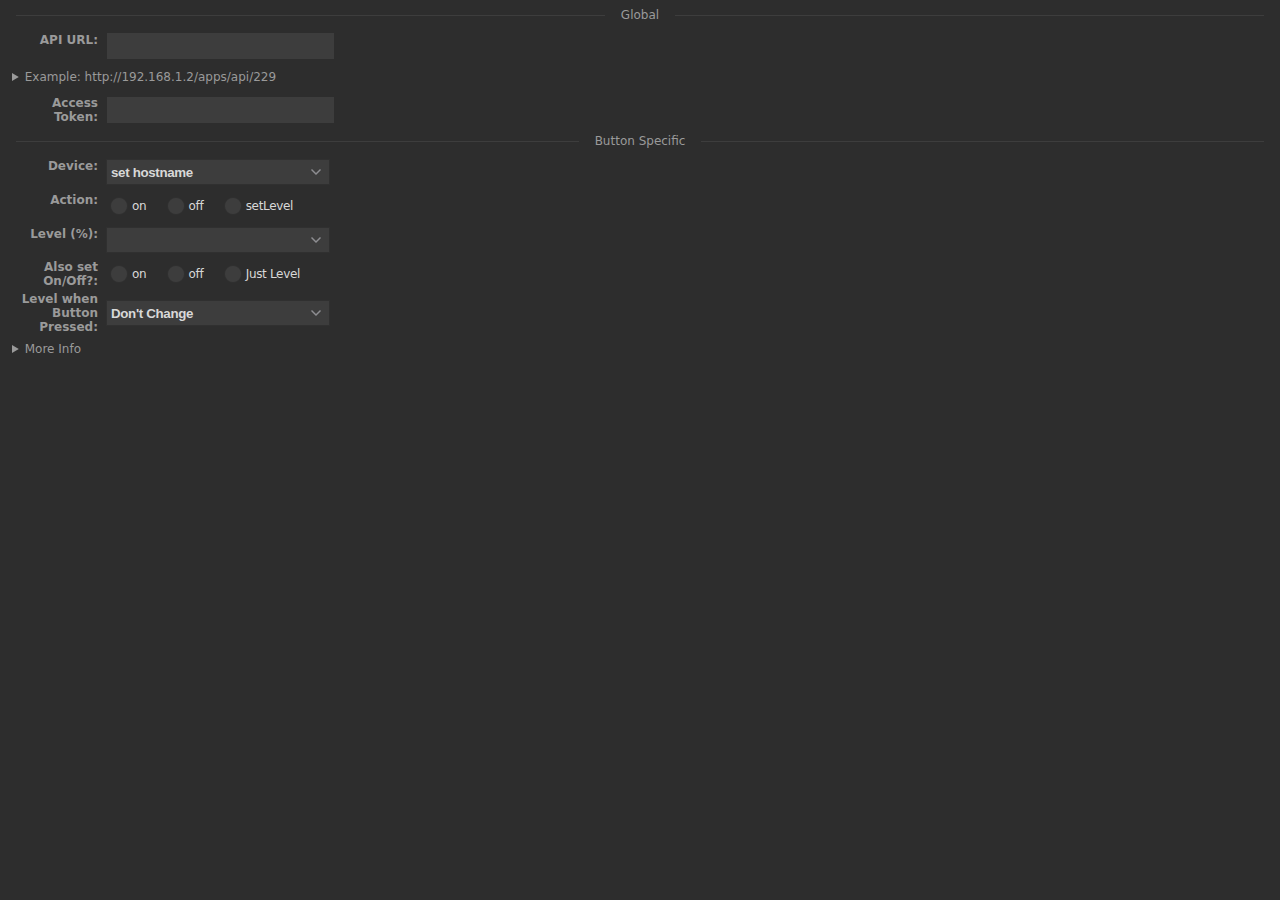
<file: pi/hubitat_pi.html>
<!DOCTYPE html>
<html>

<head>
    <meta charset="utf-8" />
    <title>com.ripnet.hubitat PI</title>
    <link rel="stylesheet" href="sdpi.css">
</head>
<body>
<div class="sdpi-wrapper">
    <div class="sdpi-heading">Global</div>
    <div class="sdpi-item">
        <div class="sdpi-item-label" type="field">API URL</div>
        <input type="text" class="sdpi-item-value global" id="hostname">
    </div>
    <details>
        <summary>Example: http://192.168.1.2/apps/api/229</summary>
    </details>
    <div class="sdpi-item">
        <div class="sdpi-item-label" type="field">Access Token</div>
        <input type="text" class="sdpi-item-value global" id="access_token">
    </div>

    <div class="sdpi-heading">Button Specific</div>
    <div class="sdpi-item">
        <div class="sdpi-item-label">Device</div>
        <select class="sdpi-item-value" id="device">
            <option disabled selected>set hostname</option>
        </select>
    </div>
    <div class="sdpi-item action-set" type="radio">
        <div class="sdpi-item-label">Action</div>
        <div class="sdpi-item-value">
            <span class="sdpi-item-child">
                <input type="radio" id="action_on" name="action" value="on">
                <label for="action_on" class="sdpi-item-label"><span></span>on</label>
            </span>
            <span class="sdpi-item-child">
                <input type="radio" id="action_off" name="action" value="off">
                <label for="action_off" class="sdpi-item-label"><span></span>off</label>
            </span>
            <span class="sdpi-item-child">
                <input type="radio" id="action_setLevel" name="action" value="setLevel">
                <label for="action_setLevel" class="sdpi-item-label"><span></span>setLevel</label>
            </span>
        </div>
    </div>
    <div class="sdpi-item action-setLevel" type="radio">
        <div class="sdpi-item-label">Level (%)</div>
        <select class="sdpi-item-value" id="level" name="level">

        </select>
    </div>
    <div class="sdpi-item action-setLevel" type="radio">
        <div class="sdpi-item-label">Also set On/Off?</div>
        <div class="sdpi-item-value">
            <span class="sdpi-item-child">
                <input type="radio" id="subAction_on" name="subAction" value="on">
                <label for="subAction_on" class="sdpi-item-label"><span></span>on</label>
            </span>
            <span class="sdpi-item-child">
                <input type="radio" id="subAction_off" name="subAction" value="off">
                <label for="subAction_off" class="sdpi-item-label"><span></span>off</label>
            </span>
            <span class="sdpi-item-child">
                <input type="radio" id="subAction_none" name="subAction" value="none">
                <label for="subAction_none" class="sdpi-item-label"><span></span>Just Level</label>
            </span>
        </div>
    </div>

    <div class="sdpi-item multiSetting">
        <div class="sdpi-item-label">Level when Button Pressed</div>
        <select class="sdpi-item-value" id="startingLevel" name="startingLevel">
            <option value="-1">Don't Change</option>
        </select>
    </div>
    <details class="multiSetting">
        <summary>More Info</summary>

        <p>When the button is pressed, if the light is off, the light will turn on, and will have the level set to the above setting. If it's already on, it will increase brightness</p>
        <p>When the button is held, the light will turn off.</p>
        <p>When the button is double-clicked, the light will decrease brightness.</p>
    </details>

</div>
<script src="../resources/js/jquery-3.5.1.min.js"></script>
<script src="../resources/js/streamdeck.js"></script>
<script>
    let globalSettings = {};
    let localSettings = {};

    let devices = [];

    let action = null;


    waitForSD();
    function waitForSD() {
        // Wait until streamdeck has connected
        if ($sd.ready)
            start();
        else
            setTimeout(waitForSD, 100);
    }

    function start() {
        // populate level
        for (let i = 1; i <= 100; i++) {
            $('#level').append($('<option></option>').val(i).html(i));
            $('#startingLevel').append($('<option></option>').val(i).html(i));
        }

        // StreamDeck connected, subscribe to events
        $sd.subscribe('didReceiveGlobalSettings', receivedGlobalSettings);
        $sd.subscribe('didReceiveSettings', receivedSettings);
        action = $sd.actionInfo.action;
        $('.action-setLevel').hide();
        $('.multiSetting').hide();
        if (action === 'com.ripnet.hubitat.setswitch.action') {
            $('.action-set').show();
        } else {
            $('.action-set').hide();
        }
        if (action === 'com.ripnet.hubitat.multidimmer.action') {
            $('.multiSetting').show();
        }
        $sd.sendEvents(); // ready!
        $sd.getSettings();
    }


    $(function() {



        $('.global').change(function() {
            let id = $(this).attr('id');
            let value = $(this).val();
            let newSettings = Object.assign({}, globalSettings);
            newSettings[id] = value;
            setGlobalSettings(newSettings);
        });

        $('#device').change(function() {
            let newSettings = Object.assign({}, localSettings);
            newSettings["device"] = $(this).val();
            setSettings(newSettings);
        });

        $('input[type="radio"][name="action"]').change(function() {
            let newSettings = Object.assign({}, localSettings);
            newSettings["action"] = $(this).val();
            if ($(this).val() === 'setLevel') {
                $('.action-setLevel').show();
            } else {
                $('.action-setLevel').hide();
            }
            setSettings(newSettings);
        });
        $('input[type="radio"][name="subAction"]').change(function() {
            let newSettings = Object.assign({}, localSettings);
            newSettings["subAction"] = $(this).val();
            setSettings(newSettings);
        });
        $('#level').change(function() {
            changeLevel($(this).val());
        });
        $('#startingLevel').change(function() {
            let newSettings = Object.assign({}, localSettings);
            newSettings["startingLevel"] = $(this).val();
            setSettings(newSettings);
        });

    });

    function changeLevel(value) {
        let newSettings = Object.assign({}, localSettings);
        newSettings["level"] = value;
        setSettings(newSettings);
    }

    function receivedGlobalSettings(data) {
        globalSettings = data.payload['settings'] || {};

        for (const [key, value] of Object.entries(globalSettings)) {
            $('#' + key).val(value);
        }
        getDevices();
    }

    function receivedSettings(data) {
        localSettings = data.payload.settings || {};
        console.log(data);
        console.log(action);
        if (action === 'com.ripnet.hubitat.setswitch.action') {
            if ("action" in localSettings) {
                $('input[type="radio"][name="action"][value="'+localSettings.action+'"]').attr('checked', true);
                if (localSettings.action === 'setLevel') {
                    $('.action-setLevel').show();
                } else {
                    $('.action-setLevel').hide();
                }
            }
            if ("level" in localSettings) {
                $('#level').val(localSettings.level);
            }
        }
        if ("startingLevel" in localSettings) {
            $('#startingLevel').val(localSettings.startingLevel);
        }
    }


    function getDevices() {
        $.get(globalSettings.hostname + "/devices/all?access_token=" + globalSettings.access_token, function(data) {
            devices = [];
            data.forEach(function(device) {
                if (device.capabilities.includes("Switch")) {
                    let d = {id: device.id, name: device.label}
                    devices.push(d);
                }
            });
            populateDevices();
        })
    }

    function populateDevices() {
        // load the devices from the array into the HTML select
        let d = $('#device');
        d.empty();
        if (!localSettings.hasOwnProperty('device')) {
            d.append($("<option />"))
        }
        devices.forEach(function(device) {
            d.append($("<option />").val(device.id).text(device.name));
        });
        if (localSettings.hasOwnProperty('device')) {
            $('#device option[value="'+ localSettings.device+'"]').prop('selected', true);
        }
    }

    function setGlobalSettings(settings) {
        $sd.setGlobalSettings(settings);
        $sd.getGlobalSettings();
    }

    function getSettings() {
        $sd.getSettings();
    }

    function setSettings(settings) {
        $sd.setSettings(settings);
        getSettings();
    }



</script>
</body>
</html>
</file>
<file: pi/sdpi.css>
html {
  --sdpi-bgcolor: #2D2D2D;
  --sdpi-background: #3D3D3D;
  --sdpi-color: #d8d8d8;
  --sdpi-bordercolor: #3a3a3a;
  --sdpi-buttonbordercolor: #969696;
  --sdpi-borderradius: 0px;
  --sdpi-width: 224px;
  --sdpi-fontweight: 600;
  --sdpi-letterspacing: -0.25pt;
  height: 100%;
  width: 100%;
  overflow: hidden;
  touch-action:none;
}

html, body {
  font-family: system-ui, -apple-system, BlinkMacSystemFont, "Segoe UI", Roboto, Helvetica, Arial, sans-serif, "Apple Color Emoji", "Segoe UI Emoji", "Segoe UI Symbol";
  font-size: 9pt;
	background-color: var(--sdpi-bgcolor);
	color: #9a9a9a;
}

body {
  height: 100%;
  padding: 0;
  overflow-x: hidden;
  overflow-y: auto;
  margin: 0;
  -webkit-overflow-scrolling: touch;
  -webkit-text-size-adjust: 100%;
  -webkit-font-smoothing: antialiased;
}

mark {
  background-color: var(--sdpi-bgcolor);
  color: var(--sdpi-color);
}

hr, hr2 {
  -webkit-margin-before: 1em;
  -webkit-margin-after: 1em;
  border-style: none;
  background: var(--sdpi-background);
  height: 1px;
}

hr2,
.sdpi-heading {
	display: flex;
	flex-basis: 100%;
	align-items: center;
	color: inherit;
	font-size: 9pt;
	margin: 8px 0px;
}

.sdpi-heading::before,
.sdpi-heading::after {
	content: "";
	flex-grow: 1;
	background: var(--sdpi-background);
	height: 1px;
	font-size: 0px;
	line-height: 0px;
	margin: 0px 16px;
}

hr2 {
  height: 2px;
}

hr, hr2 {
  margin-left:16px;
  margin-right:16px;
}

.sdpi-item-value,
option,
input,
select,
button {
  font-size: 10pt;
  font-weight: var(--sdpi-fontweight);
  letter-spacing: var(--sdpi-letterspacing);
}



.win .sdpi-item-value,
.win option,
.win input,
.win select,
.win button {
  font-size: 11px;
  font-style: normal;
  letter-spacing: inherit;
  font-weight: 100;
}

.win button {
  font-size: 12px;
}

::-webkit-progress-value,
meter::-webkit-meter-optimum-value {
  border-radius: 2px;
  /* background: linear-gradient(#ccf, #99f 20%, #77f 45%, #77f 55%, #cdf); */
}

::-webkit-progress-bar,
meter::-webkit-meter-bar {
  border-radius: 3px;
  background: var(--sdpi-background);
}

::-webkit-progress-bar:active,
meter::-webkit-meter-bar:active {
  border-radius: 3px;
  background: #222222;
}
::-webkit-progress-value:active,
meter::-webkit-meter-optimum-value:active {
  background: #99f;
}

progress,
progress.sdpi-item-value {
  min-height: 5px !important;
  height: 5px;
  background-color: #303030;
}

progress {
  margin-top: 8px !important;
  margin-bottom: 8px !important;
}

.full progress,
progress.full {
  margin-top: 3px !important;
}

::-webkit-progress-inner-element {
  background-color: transparent;
}


.sdpi-item[type="progress"] {
  margin-top: 4px !important;
  margin-bottom: 12px;
  min-height: 15px;
}

.sdpi-item-child.full:last-child {
  margin-bottom: 4px;
}

.tabs {
  /**
   * Setting display to flex makes this container lay
   * out its children using flexbox, the exact same
   * as in the above "Stepper input" example.
   */
  display: flex;

  border-bottom: 1px solid #D7DBDD;
}

.tab {
  cursor: pointer;
  padding: 5px 30px;
  color: #16a2d7;
  font-size: 9pt;
  border-bottom: 2px solid transparent;
}

.tab.is-tab-selected {
  border-bottom-color: #4ebbe4;
}

select {
  -webkit-appearance: none;
  -moz-appearance: none;
  -o-appearance: none;
  appearance: none;
  background: url(caret.svg) no-repeat 97% center;
}

label.sdpi-file-label,
input[type="button"],
input[type="submit"],
input[type="reset"],
input[type="file"],
input[type=file]::-webkit-file-upload-button,
button,
select {
  color: var(--sdpi-color);
  border: 1pt solid #303030;
  font-size: 8pt;
  background-color: var(--sdpi-background);
  border-radius: var(--sdpi-borderradius);
}

label.sdpi-file-label,
input[type="button"],
input[type="submit"],
input[type="reset"],
input[type="file"],
input[type=file]::-webkit-file-upload-button,
button {
  border: 1pt solid var(--sdpi-buttonbordercolor);
  border-radius: var(--sdpi-borderradius);
  border-color: var(--sdpi-buttonbordercolor);
  min-height: 23px !important;
  height: 23px !important;
  margin-right: 8px;
}

input[type=number]::-webkit-inner-spin-button,
input[type=number]::-webkit-outer-spin-button {
  -webkit-appearance: none;
  margin: 0;
}

input[type="file"] {
  border-radius: var(--sdpi-borderradius);
  max-width: 220px;
}

option {
  height: 1.5em;
  padding: 4px;
}

/* SDPI */

.sdpi-wrapper {
  overflow-x: hidden;
  height: 100%;
}

.sdpi-item {
  display: flex;
  flex-direction: row;
  min-height: 32px;
  align-items: center;
  margin-top: 2px;
  max-width: 344px;
}

.sdpi-item:first-child {
  margin-top:-1px;
}

.sdpi-item:last-child {
  margin-bottom: 0px;
}

.sdpi-item > *:not(.sdpi-item-label):not(meter):not(details):not(canvas) {
  min-height: 26px;
  padding: 0px 4px 0px 4px;
}

.sdpi-item > *:not(.sdpi-item-label.empty):not(meter) {
  min-height: 26px;
  padding: 0px 4px 0px 4px;
}


.sdpi-item-group {
  padding: 0 !important;
}

meter.sdpi-item-value {
  margin-left: 6px;
}

.sdpi-item[type="group"] {
  display: block;
  margin-top: 12px;
  margin-bottom: 12px;
  /* border: 1px solid white; */
  flex-direction: unset;
  text-align: left;
}

.sdpi-item[type="group"] > .sdpi-item-label,
.sdpi-item[type="group"].sdpi-item-label {
  width: 96%;
  text-align: left;
  font-weight: 700;
  margin-bottom: 4px;
  padding-left: 4px;
}

dl,
ul,
ol {
  -webkit-margin-before: 0px;
  -webkit-margin-after: 4px;
  -webkit-padding-start: 1em;
  max-height: 90px;
  overflow-y: scroll;
  cursor: pointer;
  user-select: none;
}

table.sdpi-item-value,
dl.sdpi-item-value,
ul.sdpi-item-value,
ol.sdpi-item-value {
  -webkit-margin-before: 4px;
  -webkit-margin-after: 8px;
  -webkit-padding-start: 1em;
  width: var(--sdpi-width);
  text-align: center;
}

table > caption {
  margin: 2px;
}

.list,
.sdpi-item[type="list"] {
  align-items: baseline;
}

.sdpi-item-label {
  text-align: right;
  flex: none;
  width: 94px;
  padding-right: 4px;
  font-weight: 600;
  -webkit-user-select: none;
}

.win .sdpi-item-label,
.sdpi-item-label > small{
  font-weight: normal;
}

.sdpi-item-label:after {
  content: ": ";
}

.sdpi-item-label.empty:after {
  content: "";
}

.sdpi-test,
.sdpi-item-value {
  flex: 1 0 0;
  /* flex-grow: 1;
  flex-shrink: 0; */
  margin-right: 14px;
  margin-left: 4px;
  justify-content: space-evenly;
}

canvas.sdpi-item-value {
  max-width: 144px;
  max-height: 144px;
  width: 144px;
  height: 144px;
  margin: 0 auto;
  cursor: pointer;
}

input.sdpi-item-value {
  margin-left: 5px;
}

.sdpi-item-value button,
button.sdpi-item-value {
  margin-left: 6px;
  margin-right: 14px;
}

.sdpi-item-value.range {
  margin-left: 0px;
}

table,
dl.sdpi-item-value,
ul.sdpi-item-value,
ol.sdpi-item-value,
.sdpi-item-value > dl,
.sdpi-item-value > ul,
.sdpi-item-value > ol
{
  list-style-type: none;
  list-style-position: outside;
  margin-left:  -4px;
  margin-right: -4px;
  padding: 4px;
  border: 1px solid var(--sdpi-bordercolor);
}

dl.sdpi-item-value,
ul.sdpi-item-value,
ol.sdpi-item-value,
.sdpi-item-value > ol {
  list-style-type: none;
  list-style-position: inside;
  margin-left: 5px;
  margin-right: 12px;
  padding: 4px !important;
}

ol.sdpi-item-value,
.sdpi-item-value > ol[listtype="none"] {
  list-style-type: none;
}
ol.sdpi-item-value[type="decimal"],
.sdpi-item-value > ol[type="decimal"] {
  list-style-type: decimal;
}

ol.sdpi-item-value[type="decimal-leading-zero"],
.sdpi-item-value > ol[type="decimal-leading-zero"] {
  list-style-type: decimal-leading-zero;
}

ol.sdpi-item-value[type="lower-alpha"],
.sdpi-item-value > ol[type="lower-alpha"] {
  list-style-type: lower-alpha;
}

ol.sdpi-item-value[type="upper-alpha"],
.sdpi-item-value > ol[type="upper-alpha"] {
  list-style-type: upper-alpha;
}

ol.sdpi-item-value[type="upper-roman"],
.sdpi-item-value > ol[type="upper-roman"] {
  list-style-type: upper-roman;
}

ol.sdpi-item-value[type="lower-roman"],
.sdpi-item-value > ol[type="lower-roman"] {
  list-style-type: upper-roman;
}

tr:nth-child(even),
.sdpi-item-value > ul > li:nth-child(even),
.sdpi-item-value > ol > li:nth-child(even),
li:nth-child(even) {
  background-color: rgba(0,0,0,.2)
}

td:hover,
.sdpi-item-value > ul > li:hover:nth-child(even),
.sdpi-item-value > ol > li:hover:nth-child(even),
li:hover:nth-child(even),
li:hover { 
  background-color: rgba(255,255,255,.1);
}

td.selected,
td.selected:hover,
li.selected:hover,
li.selected {
  color: white;
  background-color: #77f;
}

tr {
  border: 1px solid var(--sdpi-bordercolor);
}

td {
  border-right: 1px solid var(--sdpi-bordercolor);
  -webkit-user-select: none;
}

tr:last-child,
td:last-child {
  border: none;
}

.sdpi-item-value.select,
.sdpi-item-value > select {
  margin-right: 13px;
  margin-left: 4px;
}

.sdpi-item-child,
.sdpi-item-group > .sdpi-item > input[type="color"] {
  margin-top: 0.4em;
  margin-right: 4px;
}

.full,
.full *,
.sdpi-item-value.full,
.sdpi-item-child > full > *,
.sdpi-item-child.full,
.sdpi-item-child.full > *,
.full > .sdpi-item-child,
.full > .sdpi-item-child > *{
  display: flex;
  flex: 1 1 0;
  margin-bottom: 4px;
  margin-left: 0px;
  width: 100%;

  justify-content: space-evenly;
}

.sdpi-item-group > .sdpi-item > input[type="color"] {
  margin-top: 0px;
}

::-webkit-calendar-picker-indicator:focus,
input[type=file]::-webkit-file-upload-button:focus,
button:focus,
textarea:focus,
input:focus,
select:focus,
option:focus,
details:focus,
summary:focus,
.custom-select select {
  outline: none;
}

summary {
  cursor: default;
  -webkit-user-select: none;
}

.pointer,
summary .pointer {
  cursor: pointer;
}

details.message {
  padding: 4px 18px 4px 12px;
}

details.message summary {
  font-size: 10pt;
  font-weight: 600;
  min-height: 18px;
}

details.message:first-child {
  margin-top: 4px;
  margin-left: 0;
  padding-left: 102px;
}

details.message h1 {
  text-align: left;  
}

.message > summary::-webkit-details-marker {
  display: none;
}

.info20,
.question,
.caution,
.info {
  background-repeat: no-repeat;
  background-position: 72px center;
}

.info20 {
  background-image: url("data:image/svg+xml,%3Csvg xmlns='http://www.w3.org/2000/svg' width='20' height='20' viewBox='0 0 20 20'%3E%3Cpath fill='%23999' d='M10,20 C4.4771525,20 0,15.5228475 0,10 C0,4.4771525 4.4771525,0 10,0 C15.5228475,0 20,4.4771525 20,10 C20,15.5228475 15.5228475,20 10,20 Z M10,8 C8.8954305,8 8,8.84275812 8,9.88235294 L8,16.1176471 C8,17.1572419 8.8954305,18 10,18 C11.1045695,18 12,17.1572419 12,16.1176471 L12,9.88235294 C12,8.84275812 11.1045695,8 10,8 Z M10,3 C8.8954305,3 8,3.88165465 8,4.96923077 L8,5.03076923 C8,6.11834535 8.8954305,7 10,7 C11.1045695,7 12,6.11834535 12,5.03076923 L12,4.96923077 C12,3.88165465 11.1045695,3 10,3 Z'/%3E%3C/svg%3E%0A");
}

.info {
  background-image: url("data:image/svg+xml,%3Csvg xmlns='http://www.w3.org/2000/svg' width='20' height='20' viewBox='0 0 20 20'%3E%3Cpath fill='%23999' d='M10,18 C5.581722,18 2,14.418278 2,10 C2,5.581722 5.581722,2 10,2 C14.418278,2 18,5.581722 18,10 C18,14.418278 14.418278,18 10,18 Z M10,8 C9.44771525,8 9,8.42137906 9,8.94117647 L9,14.0588235 C9,14.5786209 9.44771525,15 10,15 C10.5522847,15 11,14.5786209 11,14.0588235 L11,8.94117647 C11,8.42137906 10.5522847,8 10,8 Z M10,5 C9.44771525,5 9,5.44082732 9,5.98461538 L9,6.01538462 C9,6.55917268 9.44771525,7 10,7 C10.5522847,7 11,6.55917268 11,6.01538462 L11,5.98461538 C11,5.44082732 10.5522847,5 10,5 Z'/%3E%3C/svg%3E%0A");
}

.info2 {
  background-image: url("data:image/svg+xml,%3Csvg xmlns='http://www.w3.org/2000/svg' width='15' height='15' viewBox='0 0 15 15'%3E%3Cpath fill='%23999' d='M7.5,15 C3.35786438,15 0,11.6421356 0,7.5 C0,3.35786438 3.35786438,0 7.5,0 C11.6421356,0 15,3.35786438 15,7.5 C15,11.6421356 11.6421356,15 7.5,15 Z M7.5,2 C6.67157287,2 6,2.66124098 6,3.47692307 L6,3.52307693 C6,4.33875902 6.67157287,5 7.5,5 C8.32842705,5 9,4.33875902 9,3.52307693 L9,3.47692307 C9,2.66124098 8.32842705,2 7.5,2 Z M5,6 L5,7.02155172 L6,7 L6,12 L5,12.0076778 L5,13 L10,13 L10,12 L9,12.0076778 L9,6 L5,6 Z'/%3E%3C/svg%3E%0A");
}

.sdpi-more-info {
  background-image: linear-gradient(to right, #00000000 0%,#00000040 80%), url("data:image/svg+xml,%3Csvg xmlns='http://www.w3.org/2000/svg' width='16' height='16' viewBox='0 0 16 16'%3E%3Cpolygon fill='%23999' points='4 7 8 7 8 5 12 8 8 11 8 9 4 9'/%3E%3C/svg%3E%0A");
}
.caution {
  background-image: url("data:image/svg+xml,%3Csvg xmlns='http://www.w3.org/2000/svg' width='20' height='20' viewBox='0 0 20 20'%3E%3Cpath fill='%23999' fill-rule='evenodd' d='M9.03952676,0.746646542 C9.57068894,-0.245797319 10.4285735,-0.25196227 10.9630352,0.746646542 L19.7705903,17.2030214 C20.3017525,18.1954653 19.8777595,19 18.8371387,19 L1.16542323,19 C0.118729947,19 -0.302490098,18.2016302 0.231971607,17.2030214 L9.03952676,0.746646542 Z M10,2.25584053 L1.9601405,17.3478261 L18.04099,17.3478261 L10,2.25584053 Z M10,5.9375 C10.531043,5.9375 10.9615385,6.37373537 10.9615385,6.91185897 L10.9615385,11.6923077 C10.9615385,12.2304313 10.531043,12.6666667 10,12.6666667 C9.46895697,12.6666667 9.03846154,12.2304313 9.03846154,11.6923077 L9.03846154,6.91185897 C9.03846154,6.37373537 9.46895697,5.9375 10,5.9375 Z M10,13.4583333 C10.6372516,13.4583333 11.1538462,13.9818158 11.1538462,14.6275641 L11.1538462,14.6641026 C11.1538462,15.3098509 10.6372516,15.8333333 10,15.8333333 C9.36274837,15.8333333 8.84615385,15.3098509 8.84615385,14.6641026 L8.84615385,14.6275641 C8.84615385,13.9818158 9.36274837,13.4583333 10,13.4583333 Z'/%3E%3C/svg%3E%0A");
}

.question {
  background-image: url("data:image/svg+xml,%3Csvg xmlns='http://www.w3.org/2000/svg' width='20' height='20' viewBox='0 0 20 20'%3E%3Cpath fill='%23999' d='M10,18 C5.581722,18 2,14.418278 2,10 C2,5.581722 5.581722,2 10,2 C14.418278,2 18,5.581722 18,10 C18,14.418278 14.418278,18 10,18 Z M6.77783203,7.65332031 C6.77783203,7.84798274 6.85929281,8.02888914 7.0222168,8.19604492 C7.18514079,8.36320071 7.38508996,8.44677734 7.62207031,8.44677734 C8.02409055,8.44677734 8.29703704,8.20768468 8.44091797,7.72949219 C8.59326248,7.27245865 8.77945854,6.92651485 8.99951172,6.69165039 C9.2195649,6.45678594 9.56233491,6.33935547 10.027832,6.33935547 C10.4256205,6.33935547 10.7006836,6.37695313 11.0021973,6.68847656 C11.652832,7.53271484 10.942627,8.472229 10.3750916,9.1321106 C9.80755615,9.79199219 8.29492188,11.9897461 10.027832,12.1347656 C10.4498423,12.1700818 10.7027991,11.9147157 10.7832031,11.4746094 C11.0021973,9.59857178 13.1254883,8.82415771 13.1254883,7.53271484 C13.1254883,7.07568131 12.9974785,6.65250846 12.7414551,6.26318359 C12.4854317,5.87385873 12.1225609,5.56600048 11.652832,5.33959961 C11.1831031,5.11319874 10.6414419,5 10.027832,5 C9.36767248,5 8.79004154,5.13541531 8.29492187,5.40625 C7.79980221,5.67708469 7.42317837,6.01879677 7.16503906,6.43139648 C6.90689975,6.8439962 6.77783203,7.25130007 6.77783203,7.65332031 Z M10.0099668,15 C10.2713191,15 10.5016601,14.9108147 10.7009967,14.7324415 C10.9003332,14.5540682 11,14.3088087 11,13.9966555 C11,13.7157177 10.9047629,13.4793767 10.7142857,13.2876254 C10.5238086,13.0958742 10.2890379,13 10.0099668,13 C9.72646591,13 9.48726565,13.0958742 9.2923588,13.2876254 C9.09745196,13.4793767 9,13.7157177 9,13.9966555 C9,14.313268 9.10077419,14.5596424 9.30232558,14.735786 C9.50387698,14.9119295 9.73975502,15 10.0099668,15 Z'/%3E%3C/svg%3E%0A");
}


.sdpi-more-info {
  position: fixed;
  left: 0px;
  right: 0px;
  bottom: 0px;
  min-height:16px;
  padding-right: 16px;
  text-align: right;
  -webkit-touch-callout: none;
  cursor: pointer;
  user-select: none;
  background-position: right center;
  background-repeat: no-repeat;
  border-radius: var(--sdpi-borderradius);
  text-decoration: none;
  color: var(--sdpi-color);
}

.sdpi-more-info-button {
  display: flex;
  align-self: right;
  margin-left: auto;
  position: fixed;
  right: 17px;
  bottom: 0px;
  user-select: none;
}

details a {
  background-position: right !important;
  min-height: 24px;
  display: inline-block;
  line-height: 24px;
  padding-right: 28px;
}


input:not([type="range"]),
textarea {
  -webkit-appearance: none;
  background: var(--sdpi-background);
  color: var(--sdpi-color);
  font-weight: normal;
  font-size: 9pt;
  border: none;
  margin-top: 2px;
  margin-bottom: 2px;
  min-width: 219px;
}

textarea + label {
  display: flex;
  justify-content: flex-end
}
input[type="radio"],
input[type="checkbox"] {
  display: none;
}
input[type="radio"] + label,
input[type="checkbox"] + label {
  font-size: 9pt;
  color: var(--sdpi-color);
  font-weight: normal;
  margin-right: 8px;
  -webkit-user-select: none;
}

input[type="radio"] + label:after, 
input[type="checkbox"] + label:after {
  content: " " !important;
}

.sdpi-item[type="radio"] > .sdpi-item-value,
.sdpi-item[type="checkbox"] > .sdpi-item-value {
  padding-top: 2px;
}

.sdpi-item[type="checkbox"] > .sdpi-item-value > * {
  margin-top: 4px;
}

.sdpi-item[type="checkbox"]  .sdpi-item-child,
.sdpi-item[type="radio"] .sdpi-item-child {
  display: inline-block;
}

.sdpi-item[type="range"]  .sdpi-item-value,
.sdpi-item[type="meter"]  .sdpi-item-child,
.sdpi-item[type="progress"] .sdpi-item-child {
  display: flex;
}

.sdpi-item[type="range"] .sdpi-item-value {
  min-height: 26px;
}

.sdpi-item[type="range"]  .sdpi-item-value span,
.sdpi-item[type="meter"]  .sdpi-item-child  span,
.sdpi-item[type="progress"] .sdpi-item-child span {
  margin-top: -2px;
  min-width: 8px;
  text-align: right;
  user-select: none;
  cursor: pointer;
}

.sdpi-item[type="range"]  .sdpi-item-value span {
  margin-top: 7px;
  text-align: right;
}

span + input[type="range"] {
  display: flex;
  max-width: 168px;

}

.sdpi-item[type="range"]  .sdpi-item-value span:first-child,
.sdpi-item[type="meter"]  .sdpi-item-child  span:first-child,
.sdpi-item[type="progress"] .sdpi-item-child span:first-child {
  margin-right: 4px;
}

.sdpi-item[type="range"]  .sdpi-item-value span:last-child,
.sdpi-item[type="meter"]  .sdpi-item-child  span:last-child,
.sdpi-item[type="progress"] .sdpi-item-child span:last-child {
  margin-left: 4px;
}

.reverse {
  transform: rotate(180deg);
}

.sdpi-item[type="meter"]  .sdpi-item-child meter + span:last-child {
  margin-left: -10px;
}

.sdpi-item[type="progress"] .sdpi-item-child meter + span:last-child {
  margin-left: -14px;
}

.sdpi-item[type="radio"] > .sdpi-item-value > * {
  margin-top: 2px;
}

details {
  padding: 8px 18px 8px 12px;
  min-width: 86px;
}

details > h4 {
  border-bottom: 1px solid var(--sdpi-bordercolor);
}

legend {
  display: none;
}
.sdpi-item-value > textarea {
  padding: 0px;
  width: 219px;
  margin-left: 1px;
  margin-top: 3px;
  padding: 4px;
}

input[type="radio"] + label span,
input[type="checkbox"] + label span {
  display: inline-block;
  width: 16px;
  height: 16px;
  margin: 2px 4px 2px 0;
  border-radius: 3px;
  vertical-align: middle;
  background: var(--sdpi-background);
  cursor: pointer;
  border: 1px solid rgb(0,0,0,.2);
}

input[type="radio"] + label span {
  border-radius: 100%;
}

input[type="radio"]:checked + label span,
input[type="checkbox"]:checked + label span {
  background-color: #77f;
  background-image: url(check.svg);
  background-repeat: no-repeat;
  background-position: center center;
  border: 1px solid rgb(0,0,0,.4);
}

input[type="radio"]:active:checked + label span,
input[type="radio"]:active + label span,
input[type="checkbox"]:active:checked + label span,
input[type="checkbox"]:active + label span {
  background-color: #303030;
}

input[type="radio"]:checked + label span {
  background-image: url(rcheck.svg);
}

/*
input[type="radio"] + label span {
  background: url(buttons.png) -38px top no-repeat;
}

input[type="radio"]:checked + label span {
  background: url(buttons.png) -57px top no-repeat;
}
*/

input[type="range"] {
  width: var(--sdpi-width);
  height: 30px;
  overflow: hidden;
  cursor: pointer;
  background: transparent !important;
}

.sdpi-item > input[type="range"] {
  margin-left: 8px;
  max-width: var(--sdpi-width);
  width: var(--sdpi-width);
  padding: 0px;
}

/*
input[type="range"],
input[type="range"]::-webkit-slider-runnable-track,
input[type="range"]::-webkit-slider-thumb {
  -webkit-appearance: none;
}
*/

input[type="range"]::-webkit-slider-runnable-track {
  height: 5px;
  background: #979797;
  border-radius: 3px;
  padding:0px !important;
  border: 1px solid var(--sdpi-background);
}

input[type="range"]::-webkit-slider-thumb {
  position: relative;
  -webkit-appearance: none;
  background-color: var(--sdpi-color);
  width: 12px;
  height: 12px;
  border-radius: 20px;
  margin-top: -5px;
  border: none;

}
input[type="range" i]{
  margin: 0;
}

input[type="range"]::-webkit-slider-thumb::before {
  position: absolute;
  content: "";
  height: 5px; /* equal to height of runnable track or 1 less */
  width: 500px; /* make this bigger than the widest range input element */
  left: -502px; /* this should be -2px - width */
  top: 8px; /* don't change this */
  background: #77f;
}

input[type="color"] {
  min-width: 32px;
  min-height: 32px;
  width: 32px;
  height: 32px;
  padding: 0;
  background-color: var(--sdpi-bgcolor);
  flex: none;
}

::-webkit-color-swatch {
  min-width: 24px;
}

textarea {
  height: 3em;
  word-break: break-word;
  line-height: 1.5em;
}

.textarea {
  padding: 0px !important;
}

textarea {
  width: 219px; /*98%;*/
  height: 96%;
  min-height: 6em;
  resize: none;
  border-radius: var(--sdpi-borderradius);
}

/* CAROUSEL */

.sdpi-item[type="carousel"]{
  
}

.sdpi-item.card-carousel-wrapper,
.sdpi-item > .card-carousel-wrapper {
  padding: 0;
}


.card-carousel-wrapper {
  display: flex;
  align-items: center;
  justify-content: center;
  margin: 12px auto;
  color: #666a73;
}

.card-carousel {
  display: flex;
  justify-content: center;
  width: 278px;
}
.card-carousel--overflow-container {
  overflow: hidden;
}
.card-carousel--nav__left,
.card-carousel--nav__right {
  /* display: inline-block; */
  width: 12px;
  height: 12px;
  border-top: 2px solid #42b883;
  border-right: 2px solid #42b883;
  cursor: pointer;
  margin: 0 4px;
  transition: transform 150ms linear;
}
.card-carousel--nav__left[disabled],
.card-carousel--nav__right[disabled] {
  opacity: 0.2;
  border-color: black;
}
.card-carousel--nav__left {
  transform: rotate(-135deg);
}
.card-carousel--nav__left:active {
  transform: rotate(-135deg) scale(0.85);
}
.card-carousel--nav__right {
  transform: rotate(45deg);
}
.card-carousel--nav__right:active {
  transform: rotate(45deg) scale(0.85);
}
.card-carousel-cards {
  display: flex;
  transition: transform 150ms ease-out;
  transform: translatex(0px);
}
.card-carousel-cards .card-carousel--card {
  margin: 0 5px;
  cursor: pointer;
  /* box-shadow: 0 4px 15px 0 rgba(40, 44, 53, 0.06), 0 2px 2px 0 rgba(40, 44, 53, 0.08); */
  background-color: #fff;
  border-radius: 4px;
  z-index: 3;
}
.xxcard-carousel-cards .card-carousel--card:first-child {
  margin-left: 0;
}
.xxcard-carousel-cards .card-carousel--card:last-child {
  margin-right: 0;
}
.card-carousel-cards .card-carousel--card img {
  vertical-align: bottom;
  border-top-left-radius: 4px;
  border-top-right-radius: 4px;
  transition: opacity 150ms linear;
  width: 60px;
}
.card-carousel-cards .card-carousel--card img:hover {
  opacity: 0.5;
}
.card-carousel-cards .card-carousel--card--footer {
  border-top: 0;
  max-width: 80px;
  overflow: hidden;
  display: flex;
  height: 100%;
  flex-direction: column;
}
.card-carousel-cards .card-carousel--card--footer p {
  padding: 3px 0;
  margin: 0;
  margin-bottom: 2px;
  font-size: 15px;
  font-weight: 500;
  color: #2c3e50;
}
.card-carousel-cards .card-carousel--card--footer p:nth-of-type(2) {
  font-size: 12px;
  font-weight: 300;
  padding: 6px;
  color: #666a73;
}


h1 {
  font-size: 1.3em;
  font-weight: 500;
  text-align: center;
  margin-bottom: 12px;
}

::-webkit-datetime-edit { 
  font-family: system-ui, -apple-system, BlinkMacSystemFont, "Segoe UI", Roboto, Helvetica, Arial, sans-serif, "Apple Color Emoji", "Segoe UI Emoji", "Segoe UI Symbol";
  background: url(elg_calendar_inv.svg) no-repeat left center;
  padding-right: 1em;
  padding-left: 25px;
  background-position: 4px 0px;
 }
::-webkit-datetime-edit-fields-wrapper { 
 
 }
::-webkit-datetime-edit-text { padding: 0 0.3em; }
::-webkit-datetime-edit-month-field { }
::-webkit-datetime-edit-day-field {}
::-webkit-datetime-edit-year-field {}
::-webkit-inner-spin-button { 
 
  /* display: none; */
 }
::-webkit-calendar-picker-indicator { 
  background: transparent;
  font-size: 17px; 
}

::-webkit-calendar-picker-indicator:focus {
  background-color: rgba(0,0,0,0.2);
}

input[type="date"] {
  -webkit-align-items: center;
  display: -webkit-inline-flex;
  font-family: monospace;
  overflow: hidden;
  padding: 0;
  -webkit-padding-start: 1px;
}

input::-webkit-datetime-edit {
 -webkit-flex: 1;
 -webkit-user-modify: read-only !important;
 display: inline-block;
 min-width: 0;
 overflow: hidden;
}

/*
input::-webkit-datetime-edit-fields-wrapper {
 -webkit-user-modify: read-only !important;
 display: inline-block;
 padding: 1px 0;
 white-space: pre;

}
*/

/* 
input[type="date"] {
  background-color: red;
  outline: none;
}

input[type="date"]::-webkit-clear-button {
  font-size: 18px;
  height: 30px;
  position: relative;
}

input[type="date"]::-webkit-inner-spin-button {
  height: 28px;
}

input[type="date"]::-webkit-calendar-picker-indicator {
  font-size: 15px;
} */

input[type="file"] {
  opacity: 0;
  display: none;
}

.sdpi-item > input[type="file"] {
  opacity: 1;
  display: flex;
}

input[type="file"] + span {
  display: flex;
    flex: 0 1 auto;
    background-color: #0000ff50;
}

label.sdpi-file-label {
  cursor: pointer;
  user-select: none;
  display: inline-block;
  min-height: 21px !important;
  height: 21px !important;
  line-height: 20px;
  padding: 0px 4px;
  margin: auto;
  margin-right: 0px;
  float:right;
}

.sdpi-file-label > label:active,
.sdpi-file-label.file:active,
label.sdpi-file-label:active,
label.sdpi-file-info:active,
input[type="file"]::-webkit-file-upload-button:active,
button:active { 
  background-color: var(--sdpi-color);
  color:#303030;
}

input:required:invalid, input:focus:invalid {
  background: var(--sdpi-background) url([data-uri])  no-repeat 98% center;
}

input:required:valid {
  background: var(--sdpi-background) url([data-uri]) no-repeat 98% center;
}

.tooltip,
:tooltip,
:title {
  color: yellow;
}

[title]:hover {
  display: flex;
  align-items: center;
  justify-content: center;
}

[title]:hover::after {
  content: '';
  position: absolute;
  bottom: -1000px;
  left: 8px;
  display: none;
  color: #fff;
  border: 8px solid transparent;	
  border-bottom: 8px solid #000;
}
[title]:hover::before {
content: attr(title);
    display: flex;
    justify-content: center;
    align-self: center;
    padding: 6px 12px;
    border-radius: 5px;
    background: rgba(0,0,0,0.8);
    color: var(--sdpi-color);
    font-size: 9pt;
    font-family: sans-serif;
    opacity: 1;
    position: absolute;
    height: auto;
    /* width: 50%;
    left: 35%; */
    text-align: center;
    bottom: 2px;
    z-index: 100;
    box-shadow: 0px 3px 6px rgba(0, 0, 0, .5);
    /* box-shadow: 0 4px 8px 0 rgba(0, 0, 0, 0.2), 0 6px 20px 0 rgba(0, 0, 0, 0.19); */
}

.sdpi-item-group.file {
  width: 232px;
  display: flex;
  align-items: center;
}

.sdpi-file-info {
  overflow-wrap: break-word;
  word-wrap: break-word;
  hyphens: auto;

  min-width: 132px;
  max-width: 144px;
  max-height: 32px;
  margin-top: 0px;
  margin-left: 5px;
  display: inline-block;
  overflow: hidden;
  padding: 6px 4px;
  background-color: var(--sdpi-background);
}


::-webkit-scrollbar {
  width: 8px;
}

::-webkit-scrollbar-track {
  -webkit-box-shadow: inset 0 0 6px rgba(0,0,0,0.3);
}

::-webkit-scrollbar-thumb {
  background-color: #999999;
  outline: 1px solid slategrey;
  border-radius: 8px;
}

a {
  color: #7397d2;
}

.testcontainer {
  display: flex;
  background-color: #0000ff20;
  max-width: 400px;
  height: 200px;
  align-content: space-evenly;
}

input[type=range] {
  -webkit-appearance: none;
  /* background-color: green; */
  height:6px;
  margin-top: 12px;
  z-index: 0;
  overflow: visible;
}

/* 
input[type="range"]::-webkit-slider-thumb {
  -webkit-appearance: none;
  background-color: var(--sdpi-color);
  width: 12px;
  height: 12px;
  border-radius: 20px;
  margin-top: -6px;
  border: none;
} */

:-webkit-slider-thumb {
  -webkit-appearance: none;
  background-color: var(--sdpi-color);
  width: 16px;
  height: 16px;
  border-radius: 20px;
  margin-top: -6px;
  border: 1px solid #999999;
}

.sdpi-item[type="range"] .sdpi-item-group {
  display: flex;
  flex-direction: column;
}

.xxsdpi-item[type="range"] .sdpi-item-group input {
  max-width: 204px;
}

.sdpi-item[type="range"] .sdpi-item-group span {
  margin-left: 0px !important;
}

.sdpi-item[type="range"] .sdpi-item-group > .sdpi-item-child {
  display: flex;
  flex-direction: row;
}

.rangeLabel {
  position:absolute;
  font-weight:normal;
  margin-top:22px;
}

:disabled {
  color: #993333;
}

select,
select option {
  color: var(--sdpi-color);
}

select.disabled,
select option:disabled {
  color: #fd9494;
  font-style: italic;
}

.runningAppsContainer {
  display: none;
}

/* debug
div {
  background-color: rgba(64,128,255,0.2);
}
*/

.one-line {
  min-height: 1.5em;
}

.two-lines {
  min-height: 3em;
}

.three-lines {
  min-height: 4.5em;
}

.four-lines {
  min-height: 6em;
}

.min80 > .sdpi-item-child {
  min-width: 80px;
}

.min100 > .sdpi-item-child {
  min-width: 100px;
}

.min120 > .sdpi-item-child {
  min-width: 120px;
}

.min140 > .sdpi-item-child {
  min-width: 140px;
}

.min160 > .sdpi-item-child {
  min-width: 160px;
}

.min200 > .sdpi-item-child {
  min-width: 200px;
}

.max40 {
  flex-basis: 40%;
  flex-grow: 0;
}

.max30 {
  flex-basis: 30%;
  flex-grow: 0;
}

.max20 {
  flex-basis: 20%;
  flex-grow: 0;
}

.up20 {
  margin-top: -20px;
}

.alignCenter {
  align-items: center;
}

.alignTop {
  align-items: flex-start;
}

.alignBaseline {
  align-items: baseline;
}

.noMargins,
.noMargins *,
.noInnerMargins * {
  margin: 0;
  padding: 0;
}

.hidden {
  display: none;
}

.icon-brighter,
.icon-darker,
.icon-warmer,
.icon-cooler {
  margin-top: 5px !important;
  min-width: 20px;
  width: 20px;
  background-repeat: no-repeat;
}

.icon-brighter {
  background-image: url("data:image/svg+xml,%3Csvg xmlns='http://www.w3.org/2000/svg' width='20' height='20' viewBox='0 0 20 20'%3E%3Cg fill='%23999' fill-rule='evenodd'%3E%3Ccircle cx='10' cy='10' r='4'/%3E%3Cpath d='M14.8532861,7.77530426 C14.7173255,7.4682615 14.5540843,7.17599221 14.3666368,6.90157083 L16.6782032,5.5669873 L17.1782032,6.4330127 L14.8532861,7.77530426 Z M10.5,4.5414007 C10.2777625,4.51407201 10.051423,4.5 9.82179677,4.5 C9.71377555,4.5 9.60648167,4.50311409 9.5,4.50925739 L9.5,2 L10.5,2 L10.5,4.5414007 Z M5.38028092,6.75545367 C5.18389364,7.02383457 5.01124349,7.31068015 4.86542112,7.61289977 L2.82179677,6.4330127 L3.32179677,5.5669873 L5.38028092,6.75545367 Z M4.86542112,12.3871002 C5.01124349,12.6893198 5.18389364,12.9761654 5.38028092,13.2445463 L3.32179677,14.4330127 L2.82179677,13.5669873 L4.86542112,12.3871002 Z M9.5,15.4907426 C9.60648167,15.4968859 9.71377555,15.5 9.82179677,15.5 C10.051423,15.5 10.2777625,15.485928 10.5,15.4585993 L10.5,18 L9.5,18 L9.5,15.4907426 Z M14.3666368,13.0984292 C14.5540843,12.8240078 14.7173255,12.5317385 14.8532861,12.2246957 L17.1782032,13.5669873 L16.6782032,14.4330127 L14.3666368,13.0984292 Z'/%3E%3C/g%3E%3C/svg%3E");
}
.icon-darker {
  background-image: url("data:image/svg+xml,%3Csvg xmlns='http://www.w3.org/2000/svg' width='20' height='20' viewBox='0 0 20 20'%3E%3Cg fill='%23999' fill-rule='evenodd'%3E%3Cpath d='M10 14C7.790861 14 6 12.209139 6 10 6 7.790861 7.790861 6 10 6 12.209139 6 14 7.790861 14 10 14 12.209139 12.209139 14 10 14zM10 13C11.6568542 13 13 11.6568542 13 10 13 8.34314575 11.6568542 7 10 7 8.34314575 7 7 8.34314575 7 10 7 11.6568542 8.34314575 13 10 13zM14.8532861 7.77530426C14.7173255 7.4682615 14.5540843 7.17599221 14.3666368 6.90157083L16.6782032 5.5669873 17.1782032 6.4330127 14.8532861 7.77530426zM10.5 4.5414007C10.2777625 4.51407201 10.051423 4.5 9.82179677 4.5 9.71377555 4.5 9.60648167 4.50311409 9.5 4.50925739L9.5 2 10.5 2 10.5 4.5414007zM5.38028092 6.75545367C5.18389364 7.02383457 5.01124349 7.31068015 4.86542112 7.61289977L2.82179677 6.4330127 3.32179677 5.5669873 5.38028092 6.75545367zM4.86542112 12.3871002C5.01124349 12.6893198 5.18389364 12.9761654 5.38028092 13.2445463L3.32179677 14.4330127 2.82179677 13.5669873 4.86542112 12.3871002zM9.5 15.4907426C9.60648167 15.4968859 9.71377555 15.5 9.82179677 15.5 10.051423 15.5 10.2777625 15.485928 10.5 15.4585993L10.5 18 9.5 18 9.5 15.4907426zM14.3666368 13.0984292C14.5540843 12.8240078 14.7173255 12.5317385 14.8532861 12.2246957L17.1782032 13.5669873 16.6782032 14.4330127 14.3666368 13.0984292z'/%3E%3C/g%3E%3C/svg%3E");
}
.icon-warmer {
  background-image: url("data:image/svg+xml,%3Csvg xmlns='http://www.w3.org/2000/svg' width='20' height='20' viewBox='0 0 20 20'%3E%3Cg fill='%23999' fill-rule='evenodd'%3E%3Cpath d='M12.3247275 11.4890349C12.0406216 11.0007637 11.6761954 10.5649925 11.2495475 10.1998198 11.0890394 9.83238991 11 9.42659309 11 9 11 7.34314575 12.3431458 6 14 6 15.6568542 6 17 7.34314575 17 9 17 10.6568542 15.6568542 12 14 12 13.3795687 12 12.8031265 11.8116603 12.3247275 11.4890349zM17.6232392 11.6692284C17.8205899 11.4017892 17.9890383 11.1117186 18.123974 10.8036272L20.3121778 12.0669873 19.8121778 12.9330127 17.6232392 11.6692284zM18.123974 7.19637279C17.9890383 6.88828142 17.8205899 6.5982108 17.6232392 6.33077158L19.8121778 5.0669873 20.3121778 5.9330127 18.123974 7.19637279zM14.5 4.52746439C14.3358331 4.50931666 14.1690045 4.5 14 4.5 13.8309955 4.5 13.6641669 4.50931666 13.5 4.52746439L13.5 2 14.5 2 14.5 4.52746439zM13.5 13.4725356C13.6641669 13.4906833 13.8309955 13.5 14 13.5 14.1690045 13.5 14.3358331 13.4906833 14.5 13.4725356L14.5 16 13.5 16 13.5 13.4725356zM14 11C15.1045695 11 16 10.1045695 16 9 16 7.8954305 15.1045695 7 14 7 12.8954305 7 12 7.8954305 12 9 12 10.1045695 12.8954305 11 14 11zM9.5 11C10.6651924 11.4118364 11.5 12.5 11.5 14 11.5 16 10 17.5 8 17.5 6 17.5 4.5 16 4.5 14 4.5 12.6937812 5 11.5 6.5 11L6.5 7 9.5 7 9.5 11z'/%3E%3Cpath d='M12,14 C12,16.209139 10.209139,18 8,18 C5.790861,18 4,16.209139 4,14 C4,12.5194353 4.80439726,11.2267476 6,10.5351288 L6,4 C6,2.8954305 6.8954305,2 8,2 C9.1045695,2 10,2.8954305 10,4 L10,10.5351288 C11.1956027,11.2267476 12,12.5194353 12,14 Z M11,14 C11,12.6937812 10.1651924,11.5825421 9,11.1707057 L9,4 C9,3.44771525 8.55228475,3 8,3 C7.44771525,3 7,3.44771525 7,4 L7,11.1707057 C5.83480763,11.5825421 5,12.6937812 5,14 C5,15.6568542 6.34314575,17 8,17 C9.65685425,17 11,15.6568542 11,14 Z'/%3E%3C/g%3E%3C/svg%3E");
}

.icon-cooler {
  background-image: url("data:image/svg+xml,%3Csvg xmlns='http://www.w3.org/2000/svg' width='20' height='20' viewBox='0 0 20 20'%3E%3Cg fill='%23999' fill-rule='evenodd'%3E%3Cpath d='M10.4004569 11.6239517C10.0554735 10.9863849 9.57597206 10.4322632 9 9.99963381L9 9.7450467 9.53471338 9.7450467 10.8155381 8.46422201C10.7766941 8.39376637 10.7419749 8.32071759 10.7117062 8.2454012L9 8.2454012 9 6.96057868 10.6417702 6.96057868C10.6677696 6.86753378 10.7003289 6.77722682 10.7389179 6.69018783L9.44918707 5.40045694 9 5.40045694 9 4.34532219 9.32816127 4.34532219 9.34532219 2.91912025 10.4004569 2.91912025 10.4004569 4.53471338 11.6098599 5.74411634C11.7208059 5.68343597 11.8381332 5.63296451 11.9605787 5.59396526L11.9605787 3.8884898 10.8181818 2.74609294 11.5642748 2 12.5727518 3.00847706 13.5812289 2 14.3273218 2.74609294 13.2454012 3.82801356 13.2454012 5.61756719C13.3449693 5.65339299 13.4408747 5.69689391 13.5324038 5.74735625L14.7450467 4.53471338 14.7450467 2.91912025 15.8001815 2.91912025 15.8001815 4.34532219 17.2263834 4.34532219 17.2263834 5.40045694 15.6963166 5.40045694 14.4002441 6.69652946C14.437611 6.78161093 14.4692249 6.86979146 14.4945934 6.96057868L16.2570138 6.96057868 17.3994107 5.81818182 18.1455036 6.56427476 17.1370266 7.57275182 18.1455036 8.58122888 17.3994107 9.32732182 16.3174901 8.2454012 14.4246574 8.2454012C14.3952328 8.31861737 14.3616024 8.38969062 14.3240655 8.45832192L15.6107903 9.7450467 17.2263834 9.7450467 17.2263834 10.8001815 15.8001815 10.8001815 15.8001815 12.2263834 14.7450467 12.2263834 14.7450467 10.6963166 13.377994 9.32926387C13.3345872 9.34850842 13.2903677 9.36625331 13.2454012 9.38243281L13.2454012 11.3174901 14.3273218 12.3994107 13.5812289 13.1455036 12.5848864 12.1491612 11.5642748 13.1455036 10.8181818 12.3994107 11.9605787 11.2570138 11.9605787 9.40603474C11.8936938 9.38473169 11.828336 9.36000556 11.7647113 9.33206224L10.4004569 10.6963166 10.4004569 11.6239517zM12.75 8.5C13.3022847 8.5 13.75 8.05228475 13.75 7.5 13.75 6.94771525 13.3022847 6.5 12.75 6.5 12.1977153 6.5 11.75 6.94771525 11.75 7.5 11.75 8.05228475 12.1977153 8.5 12.75 8.5zM9.5 14C8.5 16.3333333 7.33333333 17.5 6 17.5 4.66666667 17.5 3.5 16.3333333 2.5 14L9.5 14z'/%3E%3Cpath d='M10,14 C10,16.209139 8.209139,18 6,18 C3.790861,18 2,16.209139 2,14 C2,12.5194353 2.80439726,11.2267476 4,10.5351288 L4,4 C4,2.8954305 4.8954305,2 6,2 C7.1045695,2 8,2.8954305 8,4 L8,10.5351288 C9.19560274,11.2267476 10,12.5194353 10,14 Z M9,14 C9,12.6937812 8.16519237,11.5825421 7,11.1707057 L7,4 C7,3.44771525 6.55228475,3 6,3 C5.44771525,3 5,3.44771525 5,4 L5,11.1707057 C3.83480763,11.5825421 3,12.6937812 3,14 C3,15.6568542 4.34314575,17 6,17 C7.65685425,17 9,15.6568542 9,14 Z'/%3E%3C/g%3E%3C/svg%3E");
}

.kelvin::after {
  content: "K";
}

.mired::after {
  content: " Mired";
}

.percent::after {
  content: "%";
}

.sdpi-item-value + .icon-cooler,
.sdpi-item-value + .icon-warmer {
  margin-left: 0px !important;
  margin-top: 15px !important;
}

/**
  CONTROL-CENTER STYLES
*/
input[type="range"].colorbrightness::-webkit-slider-runnable-track,
input[type="range"].colortemperature::-webkit-slider-runnable-track {
  height: 8px;
  background: #979797;
  border-radius: 4px;
  background-image: linear-gradient(to right,#94d0ec,  #ffb165);
}

input[type="range"].colorbrightness::-webkit-slider-runnable-track {
  background-color: #efefef;
  background-image: linear-gradient(to right, black , rgba(0,0,0,0));
}


input[type="range"].colorbrightness::-webkit-slider-thumb,
input[type="range"].colortemperature::-webkit-slider-thumb {
  width: 16px;
  height: 16px;
  border-radius: 20px;
  margin-top: -5px;
  background-color: #86c6e8;
  box-shadow: 0px 0px 1px #000000;
  border: 1px solid #d8d8d8;
}
.sdpi-info-label {
    display: inline-block;
    user-select: none;
    position: absolute;
    height: 15px;
    width: auto;
    text-align: center;
    border-radius: 4px;
    min-width: 44px;
    max-width: 80px;
    background: white;
    font-size: 11px;
    color: black;
    z-index: 1000;
    box-shadow: 0px 0px 12px rgba(0,0,0,.8);
    padding: 2px;

}

.sdpi-info-label.hidden {
  opacity: 0;
  transition: opacity 0.25s linear;
}

.sdpi-info-label.shown {
  position: absolute;
  opacity: 1;
  transition: opacity 0.25s ease-out;
}
</file>
